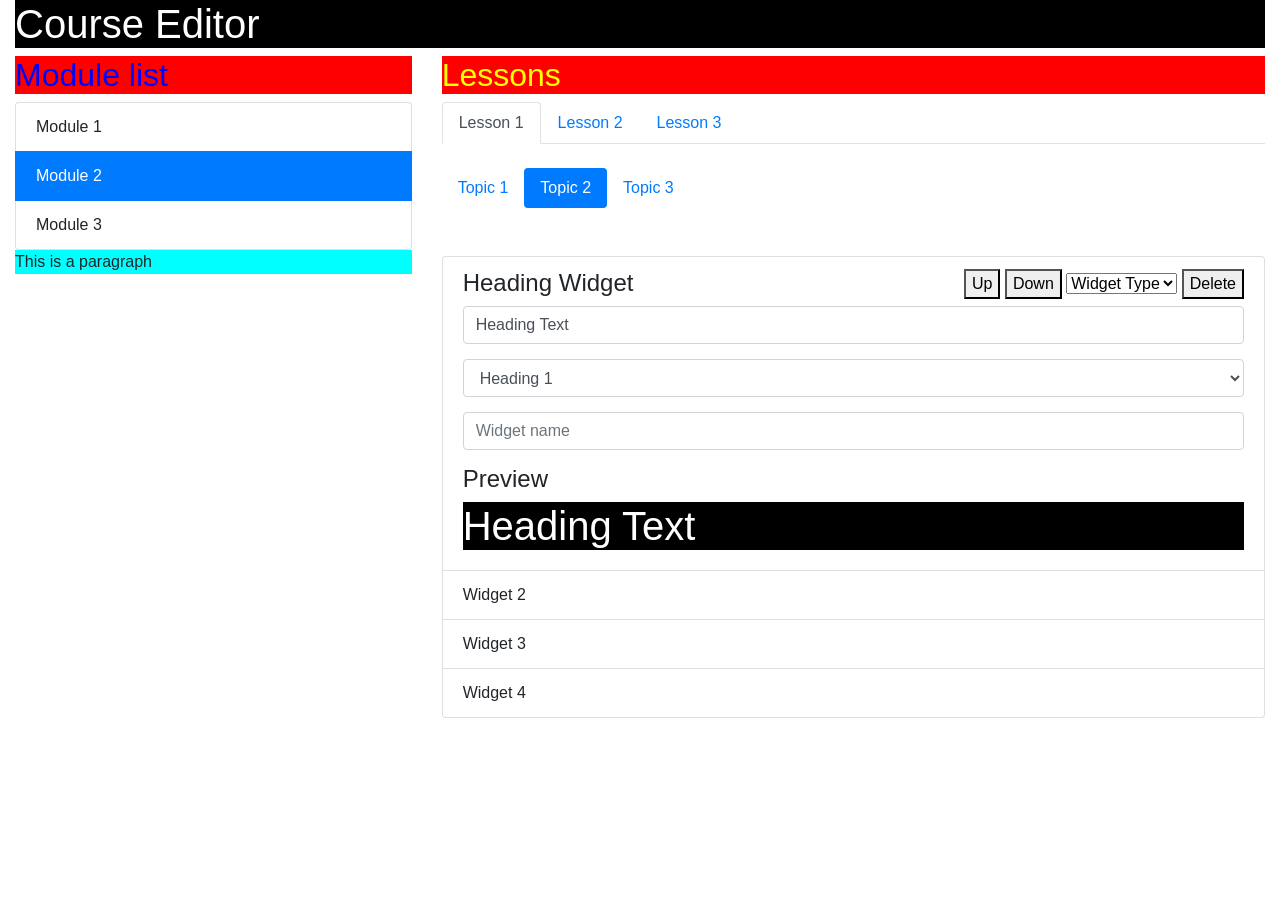
<file: src/main/webapp/course-editor/course-editor.template.client.html>
<!DOCTYPE html>
<html lang="en">
    <head>
        <meta charset="UTF-8">
        <title>Course Editor</title>

        <link href="https://stackpath.bootstrapcdn.com/bootstrap/4.4.1/css/bootstrap.min.css"
              rel="stylesheet"/>
        <link href="../css/styles.css"
              rel="stylesheet"/>
        <link href="course-editor.style.client.css"
              rel="stylesheet"/>

    </head>
    <body>
    <div class="container-fluid">
        <h1>
            Course Editor
        </h1>

        <div class="row">
            <div class="col-4">
                <div>
                    <h2 id="wbdv-module-list">Module list</h2>
                    <ul class="list-group">
                        <li class="list-group-item">Module 1</li>
                        <li class="list-group-item active">Module 2</li>
                        <li class="list-group-item">Module 3</li>
                    </ul>
                    <p>
                        This is a paragraph
                    </p>
                </div>
            </div>
            <div class="col-8">
                <div>
                    <h2 id="wbdv-lessons">Lessons</h2>

                    <ul class="nav nav-tabs">
                        <li class="nav-item">
                            <a class="nav-link active" href="#">
                                Lesson 1
                            </a>
                        </li>
                        <li class="nav-item">
                            <a class="nav-link" href="#">
                                Lesson 2
                            </a>
                        </li>
                        <li class="nav-item">
                            <a class="nav-link" href="#">
                                Lesson 3
                            </a>
                        </li>
                    </ul>

                    <br/>

                    <ul class="nav nav-pills">
                        <li class="nav-item">
                            <a class="nav-link" href="#">Topic 1</a>
                        </li>
                        <li class="nav-item">
                            <a class="nav-link active" href="#">Topic 2</a>
                        </li>
                        <li class="nav-item">
                            <a class="nav-link" href="#">Topic 3</a>
                        </li>
                    </ul>
                </div>

                <br/>
                <br/>

                <div>
                    <ul class="list-group">
                        <li class="list-group-item">
                            <div class="row">
                                <div class="col-5">
                                    <h4>Heading Widget</h4>
                                </div>
                                <div class="col-7">
                                    <span class="float-right">
                                        <button>Up</button>
                                        <button>Down</button>
                                        <select>
                                            <option>Widget Type</option>
                                            <option>Heading</option>
                                            <option>YouTube</option>
                                            <option>Slides</option>
                                        </select>
                                        <button>Delete</button>
                                    </span>
                                </div>
                            </div>
                            <input class="form-control jga-margin-bottom-15px" value="Heading Text"/>
                            <select class="form-control jga-margin-bottom-15px">
                                <option>Heading 1</option>
                                <option>Heading 2</option>
                                <option>Heading 3</option>
                                <option>Heading 4</option>
                            </select>
                            <input class="form-control jga-margin-bottom-15px" placeholder="Widget name"/>
                            <h4>Preview</h4>
                            <h1>Heading Text</h1>
                        </li>
                        <li class="list-group-item">Widget 2</li>
                        <li class="list-group-item">Widget 3</li>
                        <li class="list-group-item">Widget 4</li>
                    </ul>
                </div>

            </div>
        </div>




    </div>
    </body>
</html>
</file>
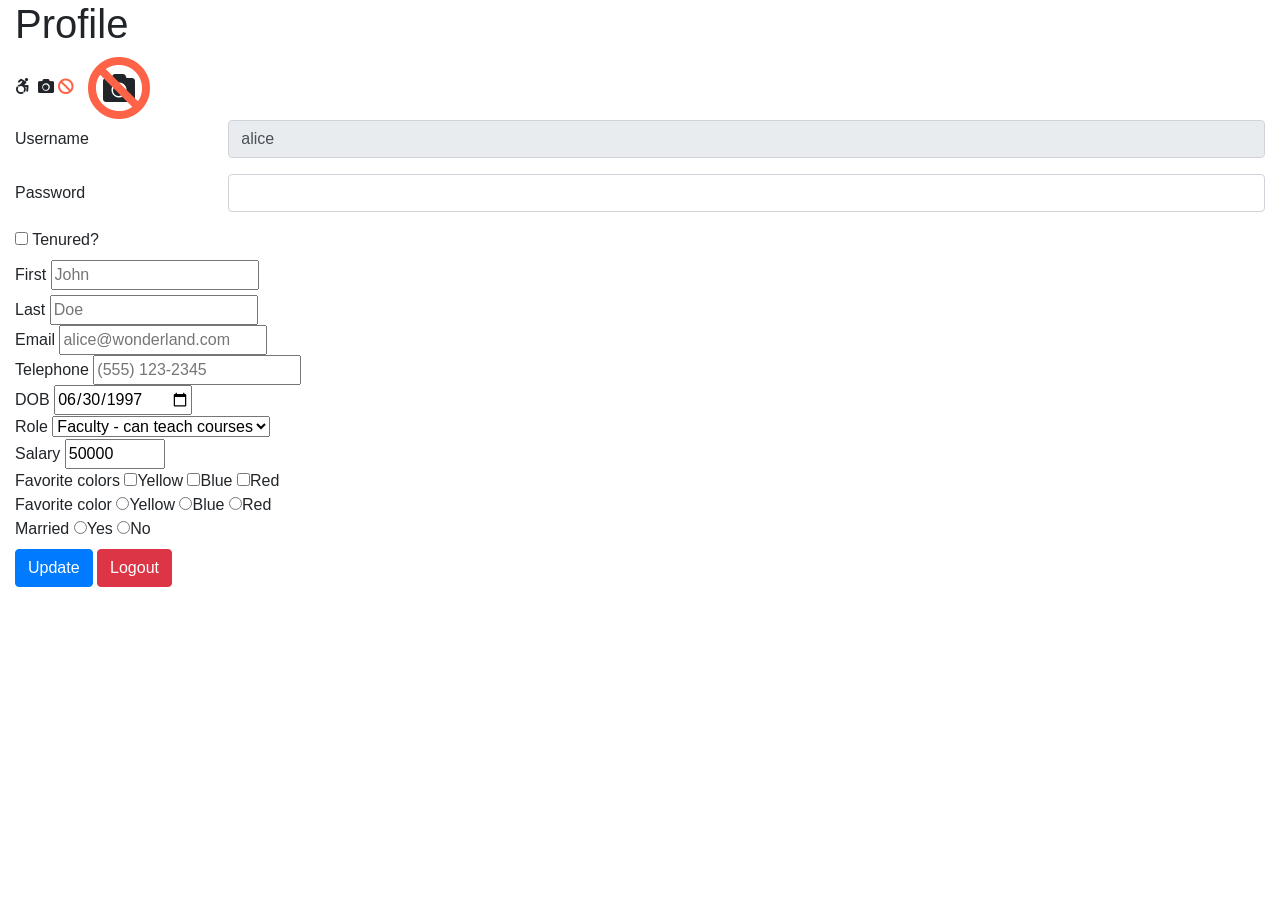
<file: src/main/webapp/profile/profile.template.client.html>
<!DOCTYPE html>
<html lang="en">
<head>
    <meta charset="UTF-8">
    <link href="https://cdnjs.cloudflare.com/ajax/libs/font-awesome/5.11.2/css/all.css" rel="stylesheet"/>
    <link href="https://stackpath.bootstrapcdn.com/bootstrap/4.4.1/css/bootstrap.min.css" rel="stylesheet" />
    <title>Profile</title>
</head>
<body>
    <div class="container-fluid">
    <h1>Profile</h1>

        <i class="fab fa-accessible-icon"></i>
        <i class="fab fa-3x fa-adobe"></i>
        <i class="fas fa-camera"></i>
        <i class="fas fa-ban" style="color:Tomato"></i>


        <span class="fa-stack fa-2x">
          <i class="fas fa-camera fa-stack-1x"></i>
          <i class="fas fa-ban fa-stack-2x" style="color:Tomato"></i>
        </span>


        <div>
        <div class="form-group row">
            <label for="username"
                   class="col-sm-2 col-form-label">Username
            </label>
            <div class="col-sm-10">
                <input type="text"
                       readonly
                       class="form-control"
                       id="username" value="alice">
            </div>
        </div>
        <div class="form-group row">
            <label for="password"
                   class="col-sm-2 col-form-label">
                Password
            </label>
            <div class="col-sm-10">
                <input type="password"
                       class="form-control"
                       id="password">
            </div>
        </div>
    </div>
    <div>
        <label>
            <input type="checkbox"/> Tenured?
        </label>
    </div>
    <div>
        <label for="first">First</label>
        <input type="text"
               id="first"
               title="Please type your first name"
               placeholder="John"/>
    </div>
    <div>
    Last
    <input type="text"
           title="Please type your last name"
           placeholder="Doe"/>
    </div>
    <div>
    Email
    <input type="email"
           title="Please type your email"
           placeholder="alice@wonderland.com"/>
    </div>
    <div>
    Telephone
    <input type="tel"
           title="Please type your phone"
           placeholder="(555) 123-2345"/>
    </div>
    <div>
    DOB
    <input type="date"
           title="Please type your date of birth"
           value="1997-06-30"/>
    </div>
    <div>
    Role
    <select>
        <option value="FACULTY">Faculty - can teach courses</option>
        <option value="STUDENT">Student</option>
        <option value="ADMIN">Admin - are super users</option>
    </select>
    </div>
    <div>
    Salary
    <input type="number"
           min="30000"
           max="1000000"
           value="50000"/>
    </div>
    <div>
        Favorite colors
        <input type="checkbox" class="" name="favorite-colors"/>Yellow
        <input type="checkbox" name="favorite-colors"/>Blue
        <input type="checkbox" name="favorite-colors"/>Red
    </div>
    <div>
        Favorite color
        <input type="radio" name="favorite-color"/>Yellow
        <input type="radio" name="favorite-color"/>Blue
        <input type="radio" name="favorite-color"/>Red
    </div>
    <div>
        Married
        <label><input type="radio" name="married"/>Yes</label>
        <label><input type="radio" name="married"/>No</label>
    </div>
    <button class="btn btn-primary"
            type="button">
        Update
    </button>
    <a class="btn btn-danger"
       href="../login/login.template.client.html">
        Logout
    </a>
    </div>
<br/>
</body>
</html>
</file>
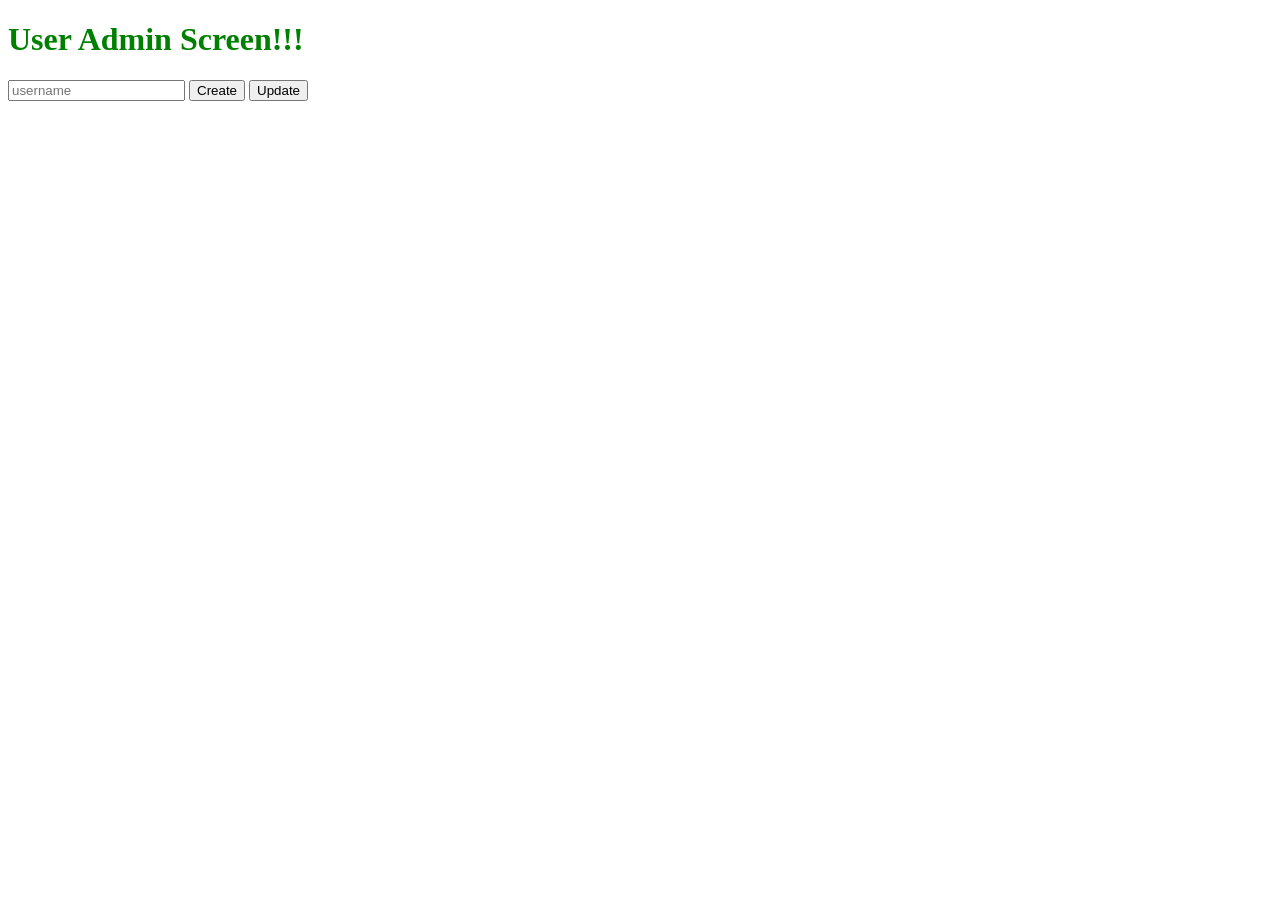
<file: src/main/webapp/user-admin/user-admin.html>
<!DOCTYPE html>
<html lang="en">
<head>
    <meta charset="UTF-8">
    <title>User Admin</title>
</head>
<body>
    <h1>User Admin</h1>
    <input id="username-fld" placeholder="username"/>
    <button id="create-btn">Create</button>
    <button id="update-btn">Update</button>
    <ul id="user-list">
        <li><button>Delete</button> some user</li>
    </ul>

    <script
            src="https://code.jquery.com/jquery-3.4.1.min.js"
            integrity="sha256-CSXorXvZcTkaix6Yvo6HppcZGetbYMGWSFlBw8HfCJo="
            crossorigin="anonymous"></script>
    <script src="../services/user.service.client.js"></script>
    <script src="user-admin.js"></script>
</body>
</html>
</file>
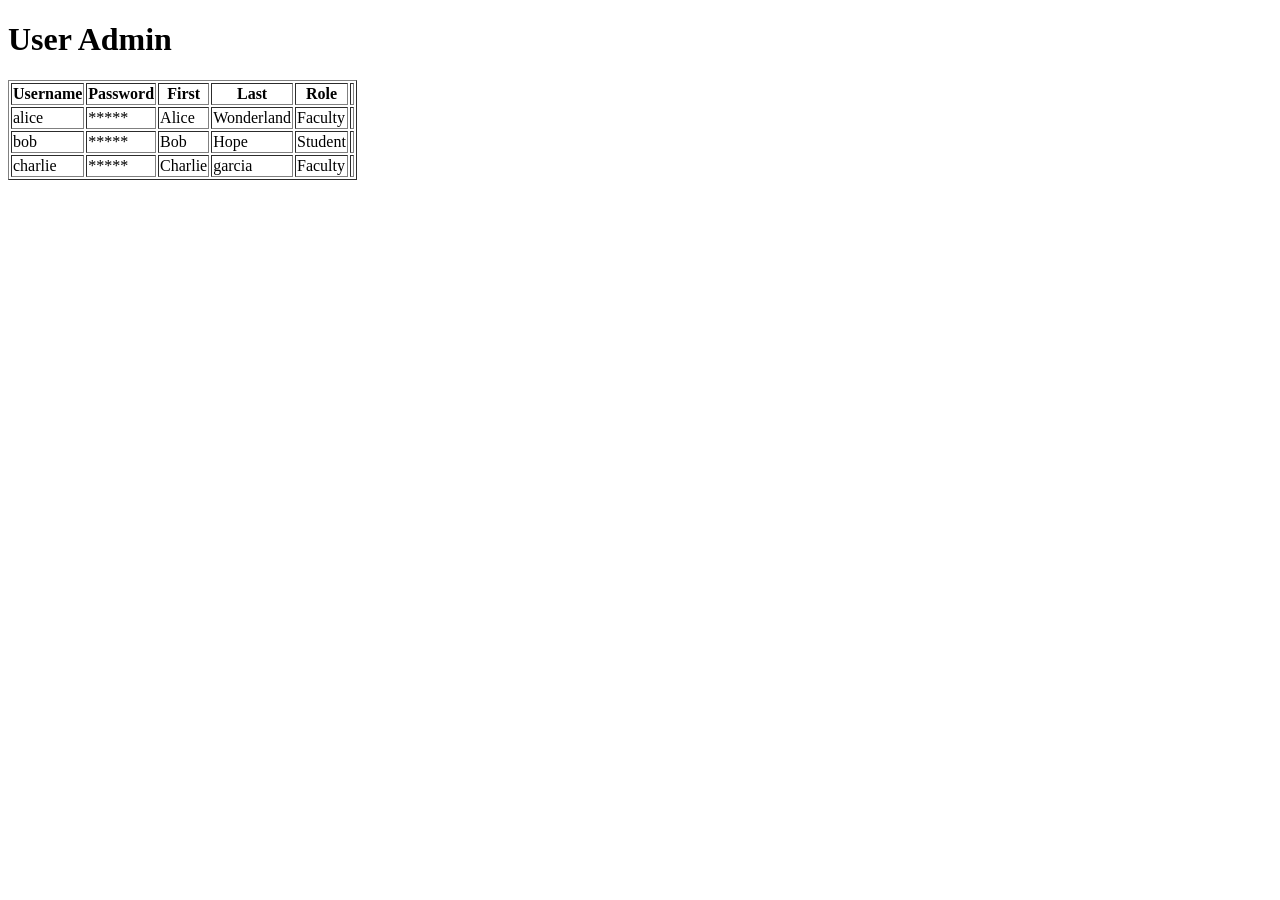
<file: src/main/webapp/user-admin/user-admin.template.client.html>
<!DOCTYPE html>
<html lang="en">
<head>
    <meta charset="UTF-8">
    <title>User Admin</title>
</head>
<body>
    <h1>User Admin</h1>

    <table border="1">
        <thead>
            <tr>
                <th>Username</th>
                <th>Password</th>
                <th>First</th>
                <th>Last</th>
                <th>Role</th>
                <th></th>
            </tr>
        </thead>
        <tbody>
            <tr>
                <td>alice</td>
                <td>*****</td>
                <td>Alice</td>
                <td>Wonderland</td>
                <td>Faculty</td>
                <td></td>
            </tr>
            <tr>
                <td>bob</td>
                <td>*****</td>
                <td>Bob</td>
                <td>Hope</td>
                <td>Student</td>
                <td></td>
            </tr>
            <tr>
                <td>charlie</td>
                <td>*****</td>
                <td>Charlie</td>
                <td>garcia</td>
                <td>Faculty</td>
                <td></td>
            </tr>
        </tbody>
        <tfoot>

        </tfoot>
    </table>
</body>
</html>
</file>
<file: src/main/webapp/css/styles.css>
p {
    background-color: beige;
}

.jga-margin-bottom-15px {
    margin-bottom: 15px;
}
</file>
<file: src/main/webapp/course-editor/course-editor.style.client.css>
h1 {
    background-color: black;
    color: white;
}
h2 {
    background-color: red;
}
p {
    background-color: cyan;
}

h2#wbdv-module-list { color: blue; }
#wbdv-lessons { color: yellow; }

.wbdv-module {
    background-color: lightgray;
}

.wbdv-module.wbdv-active {
    background-color: darkgray;
}

ul .wbdv-module {
    font-weight: bold
}
</file>
